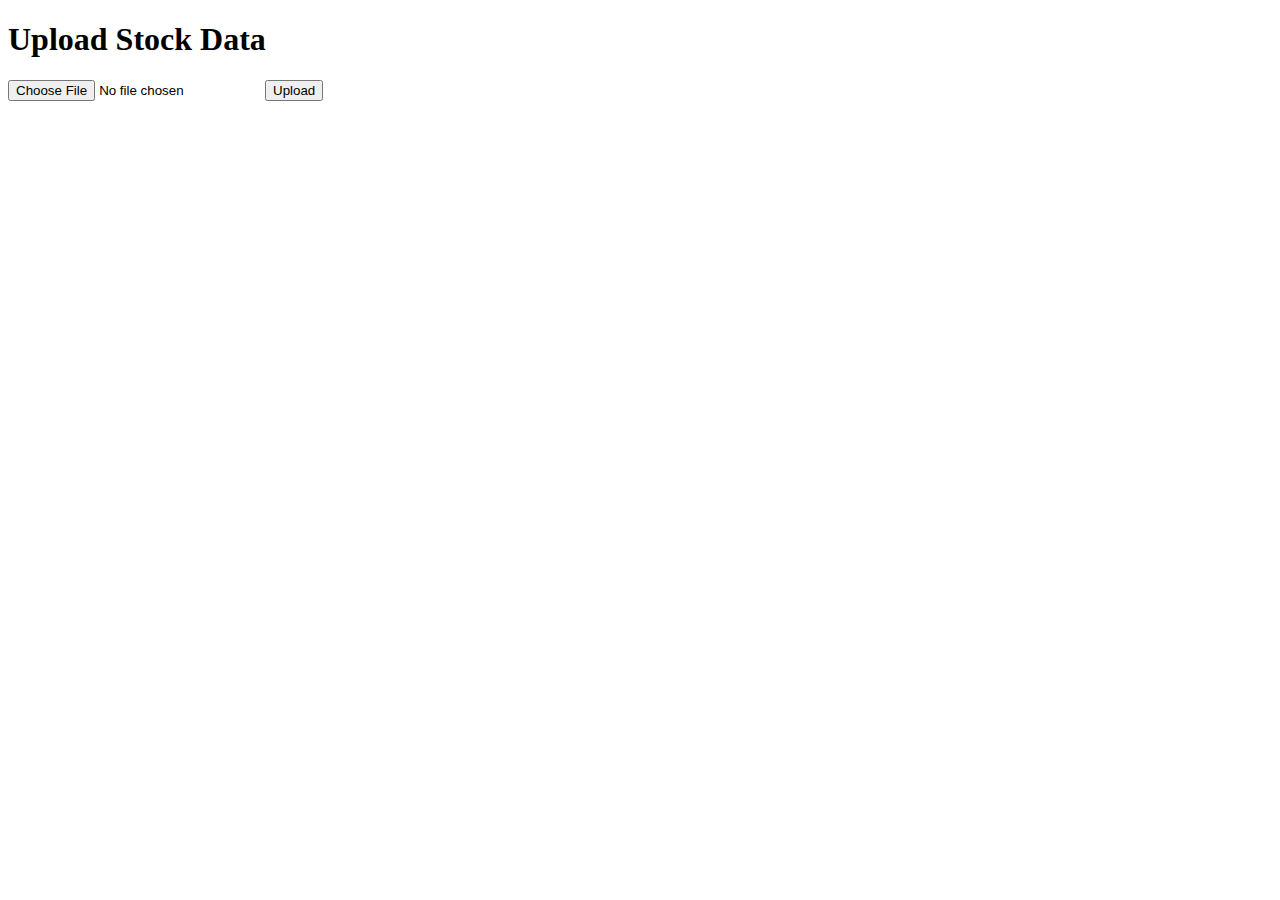
<file: frontend/templates/upload.html>
<!DOCTYPE html>
<html lang="en">
  <head>
    <meta charset="UTF-8" />
    <title>Upload Data</title>
  </head>
  <body>
    <h1>Upload Stock Data</h1>
    <form
      action="{{ url_for('upload') }}"
      method="post"
      enctype="multipart/form-data"
    >
      <input type="file" name="file" required />
      <input type="submit" value="Upload" />
    </form>
  </body>
</html>
</file>
